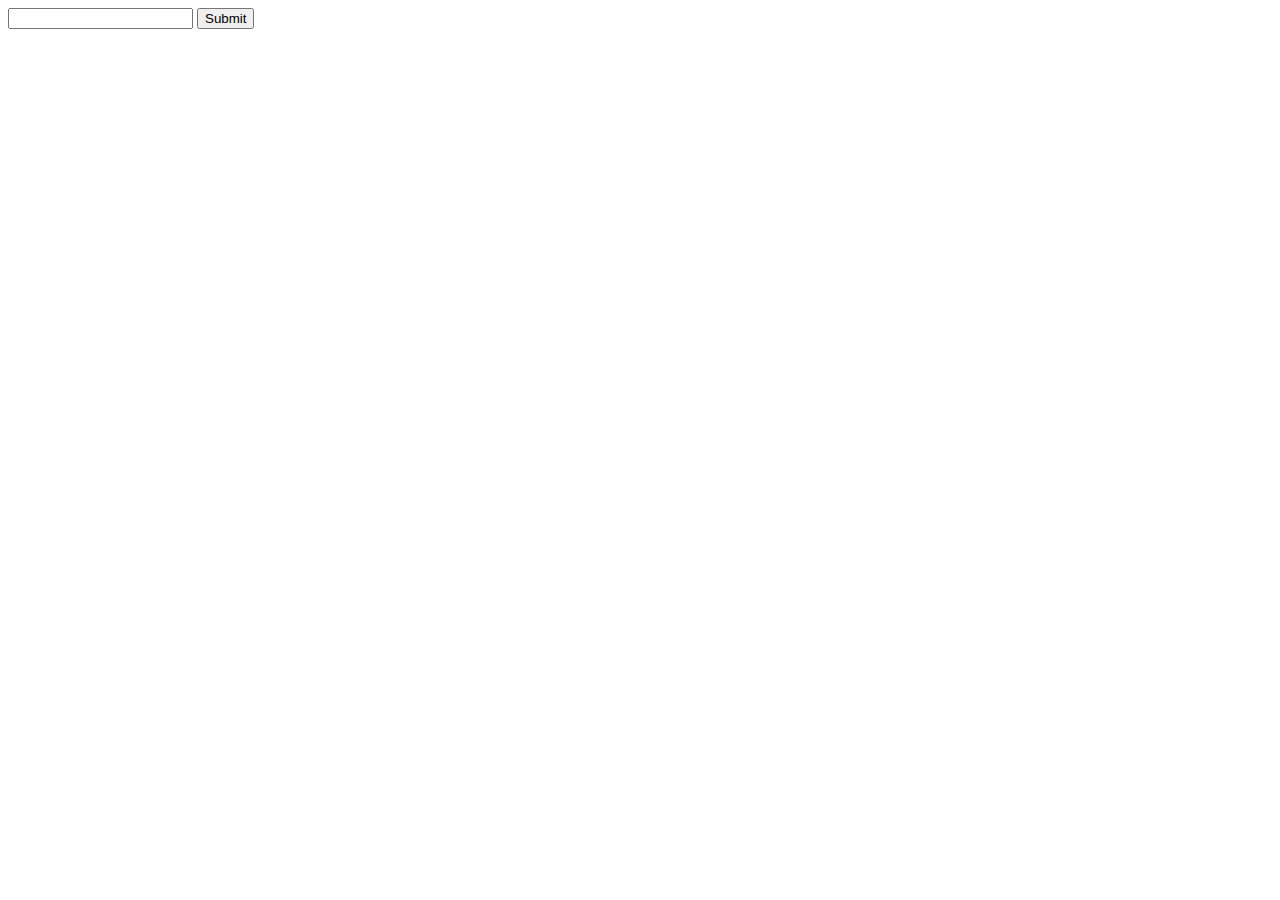
<file: weatherApp-by-Diogo/index.html>
<!DOCTYPE html>
<html lang="en">
<head>
	<meta charset="UTF-8">
	<meta name="viewport" content="width=device-width, initial-scale=1.0">
	<title>Document</title>
</head>
<body>

	<form action="" id="cityName">
		<input name="city" type="text">
		<input type="submit">
	</form>

	<div class="container">
		<!-- The weather from the city chosen by the user -->
	</div>
	

	<script src="./script.js"></script>
</body>
</html>
</file>
